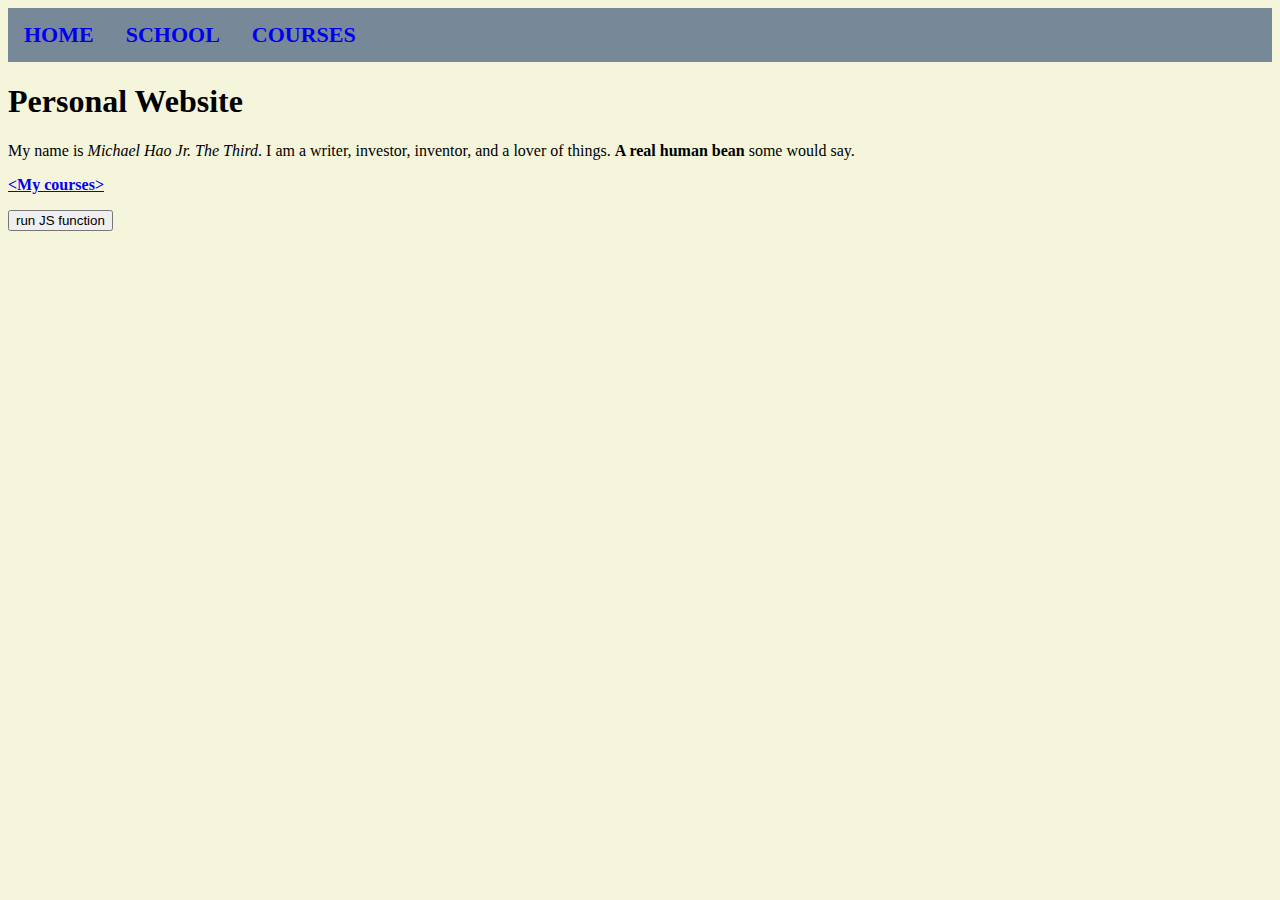
<file: personal_website/index.html>
<html>
<head>
    <title>Personal Website</title>
    <link rel="stylesheet" href="css/stylesheet.css"/>
</head>

<body>
  <nav class="topnav">
    <a href="index.html"><b>HOME</b></a>
    <a href="../misc/school.html"><b>SCHOOL</b></a>
    <a href="../misc/courses.html"><b>COURSES</b></a>
  </nav> 

  <h1>Personal Website</h1>
  <p>My name is <em>Michael Hao Jr. The Third</em>. I am a writer, investor, inventor, and a lover of things. <strong>A real human bean</strong> some would say.</p> 
  <p><a href="../misc/courses.html"><b>&lt;My courses&gt;</b></a> </p>


  
  <input type="button" onclick="askfunction()" value="run JS function">

  <script type="text/javascript" src='JS/script.js'></script>

</body>
</html>
</file>
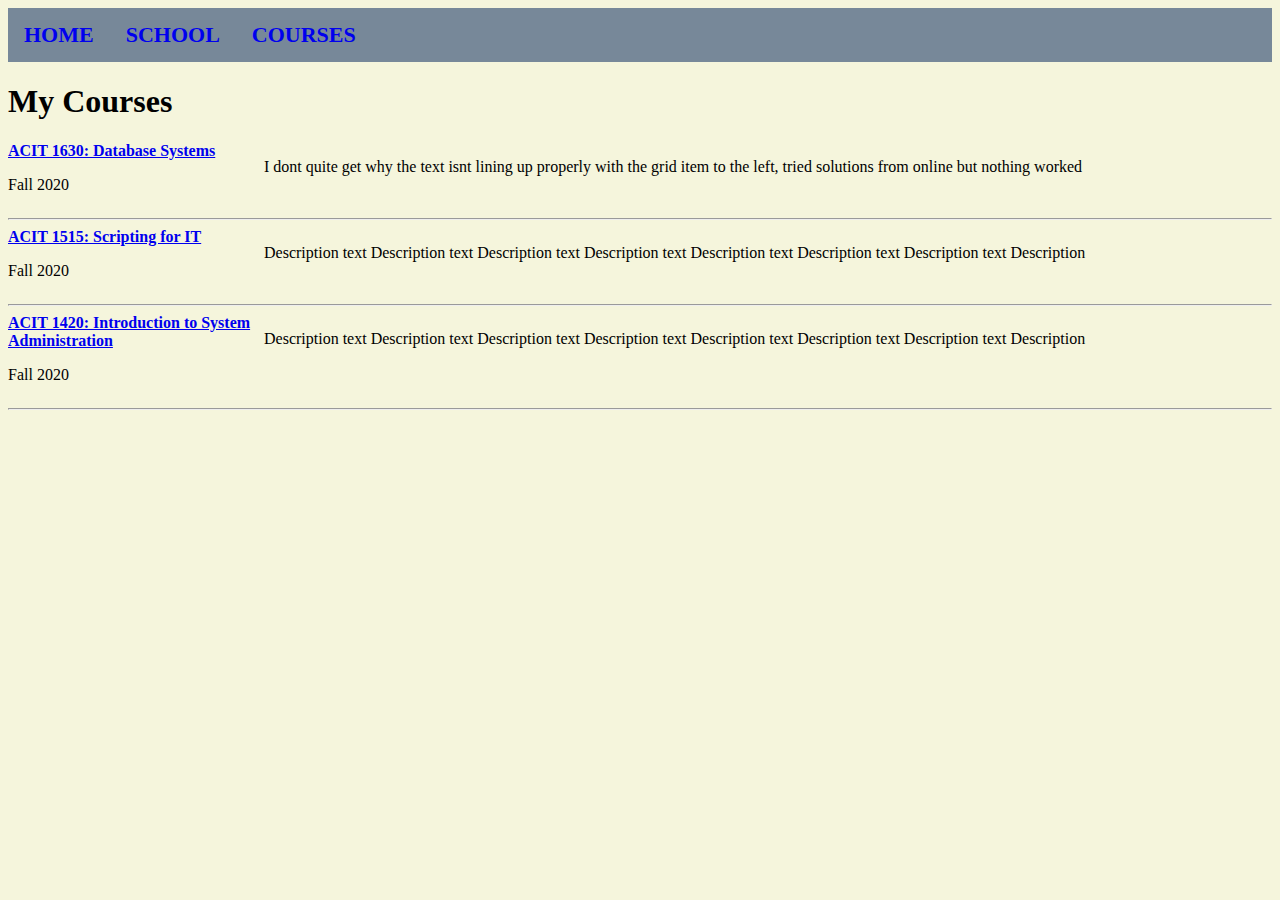
<file: misc/courses.html>
<head>
    <title>Courses</title>
    <link rel="stylesheet" href="../personal_website/css/stylesheet.css"/>
    
</head>

<body>

    <nav class="topnav">
      <a href="../personal_website/index.html"><b>HOME</b></a>
      <a href="../misc/school.html"><b>SCHOOL</b></a>
      <a href="../misc/courses.html"><b>COURSES</b></a>
    </nav> 

  <h1>My Courses</h1>
  <div id="courses">
    
    <div class = 'block'>
        <div class="class"><a href="https://www.bcit.ca/study/outlines/20203034356"><b class="course">ACIT 1630: Database Systems</b></a>
            <p class ="date">Fall 2020</p>
        </div>
        <p class="description">I dont quite get why the text isnt lining up properly with the grid item to the left, tried solutions from online but nothing worked</p>
    </div>
    <div class="divide"><hr></div>

    <div class = 'block'>
        <div class="class"><a href="https://www.bcit.ca/study/outlines/20203041869"><b class="course">ACIT 1515: Scripting for IT</b></a>
            <p class ="date">Fall 2020</p>
        </div>
        <p class="description">Description text Description text Description text Description text Description text Description text Description text Description</p> 
    </div>
    <div class="divide"><hr></div>

    <div class = 'block'>
        <div class="class"><a href="https://www.bcit.ca/study/outlines/20203044280"><b class="course">ACIT 1420: Introduction to System Administration</b></a>
            <p class ="date">Fall 2020</p>
        </div>
        <p class="description">Description text Description text Description text Description text Description text Description text Description text Description</p>
    </div>   
        <div class="divide"><hr></div>
    


  </div>

  <script type="text/javascript" src='../personal_website/JS/script.js'></script>
</body>
</file>
<file: personal_website/css/stylesheet.css>
body {
  background-color: beige;
}

nav {
  display:flex;
  background-color: lightslategray;
  overflow: hidden;
}

nav a {
  float: left;
  text-align: center;
  padding: 14px 16px;
  text-decoration: none;
  font-size: 22px;
}




.block{
    display: grid;
    grid-template-columns:1fr 4fr;
    grid-auto-rows: 1fr; 
    width: 100vw;
    align-items: start;
    
}

.class{
    grid-column-start:1;
}

.courses>p{
    grid-column-start:2;
}

.divide{
    grid-column-start: span 2;
}

.date{
    color: black;
}





/*I dont quite get why the text isnt lining up properly with the grid item to the left, 
tried solutions from online but nothing worked. Not sure how i can fix it. 
*/




@media screen and (max-width: 800px) {
    .block{
        display:flex;
        flex-direction: column;
        
    }

    .courses>p{
        padding-bottom:15px;
        width: 100vw;
    
    }
    nav{
        display:flex;
        flex-direction: column;
    }

    hr{
        width:100vw;
    }
    
}
</file>
